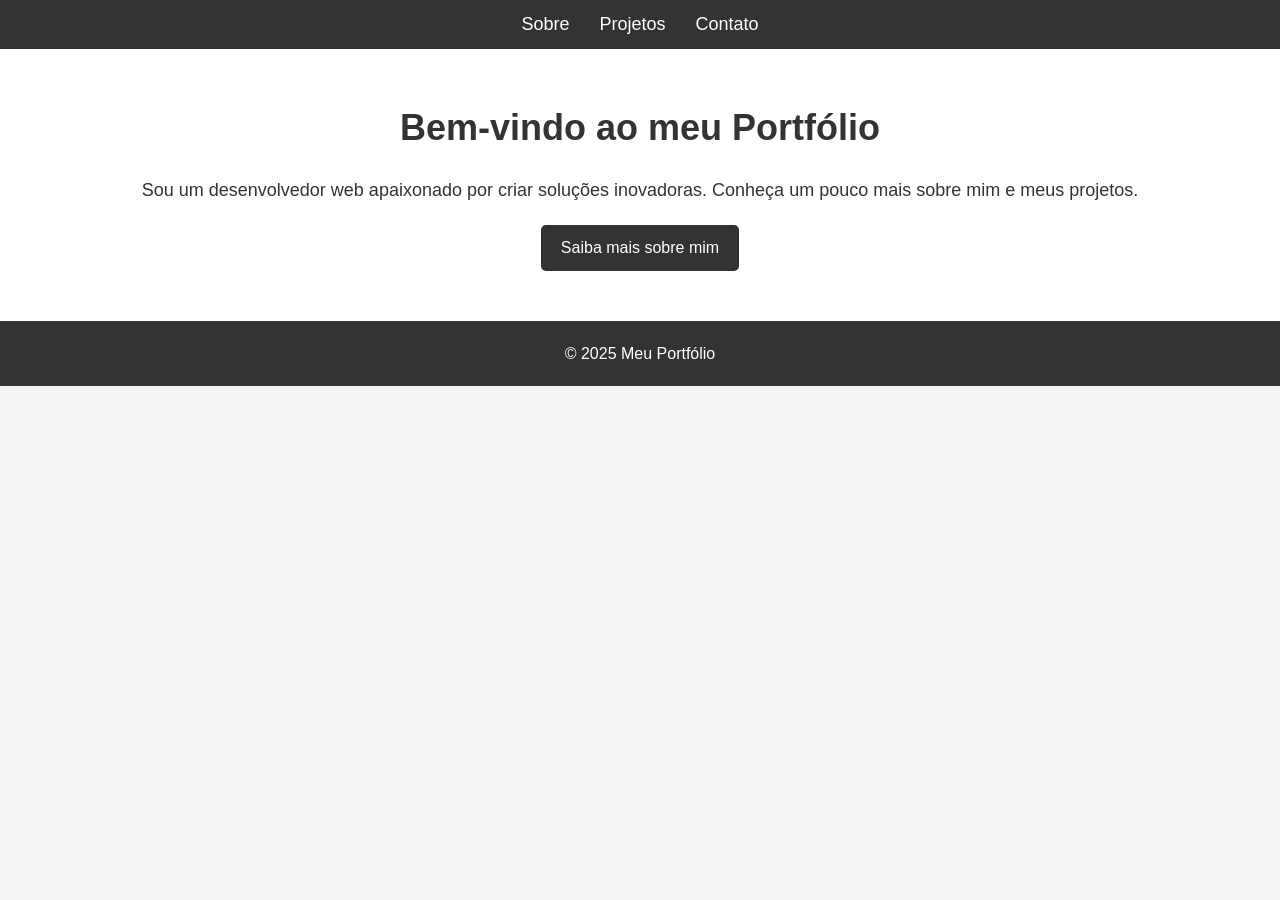
<file: index.html>
<!DOCTYPE html>
<html lang="pt-br">
<head>
    <meta charset="UTF-8">
    <meta name="viewport" content="width=device-width, initial-scale=1.0">
    <title>Portfólio</title>
    <link rel="stylesheet" href="style.css">
</head>
<body>
    <header>
        <nav>
            <ul>
                <li><a href="sobre.html">Sobre</a></li>
                <li><a href="projetos.html">Projetos</a></li>
                <li><a href="contato.html">Contato</a></li>
            </ul>
        </nav>
    </header>

    <section class="intro">
        <h1>Bem-vindo ao meu Portfólio</h1>
        <p>Sou um desenvolvedor web apaixonado por criar soluções inovadoras. Conheça um pouco mais sobre mim e meus projetos.</p>
        <a href="sobre.html" class="btn">Saiba mais sobre mim</a>
    </section>

    <footer>
        <p>&copy; 2025 Meu Portfólio</p>
    </footer>
</body>
</html>
</file>
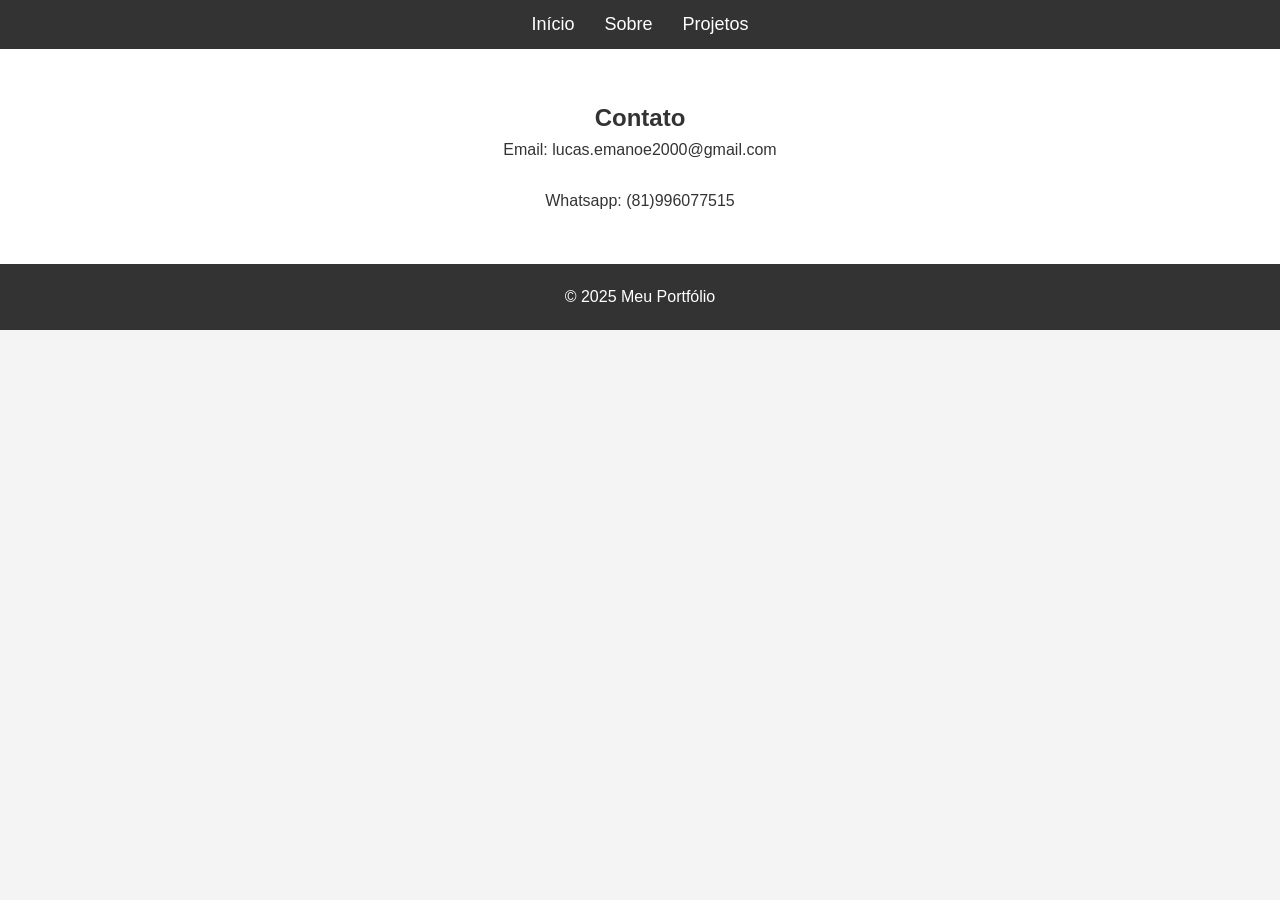
<file: contato.html>
<!DOCTYPE html>
<html lang="pt-br">
<head>
    <meta charset="UTF-8">
    <meta name="viewport" content="width=device-width, initial-scale=1.0">
    <title>Contato</title>
    <link rel="stylesheet" href="style.css">
</head>
<body>
    <header>
        <nav>
            <ul>
                <li><a href="index.html">Início</a></li>
                <li><a href="sobre.html">Sobre</a></li>
                <li><a href="projetos.html">Projetos</a></li>
            </ul>
        </nav>
    </header>

    <section class="contato">
        <h1>Contato</h1>
        <p>Email: lucas.emanoe2000@gmail.com</p>
        <br>
        <p>Whatsapp: (81)996077515 </p>
    </section>

    <footer>
        <p>&copy; 2025 Meu Portfólio</p>
    </footer>
</body>
</html>
</file>
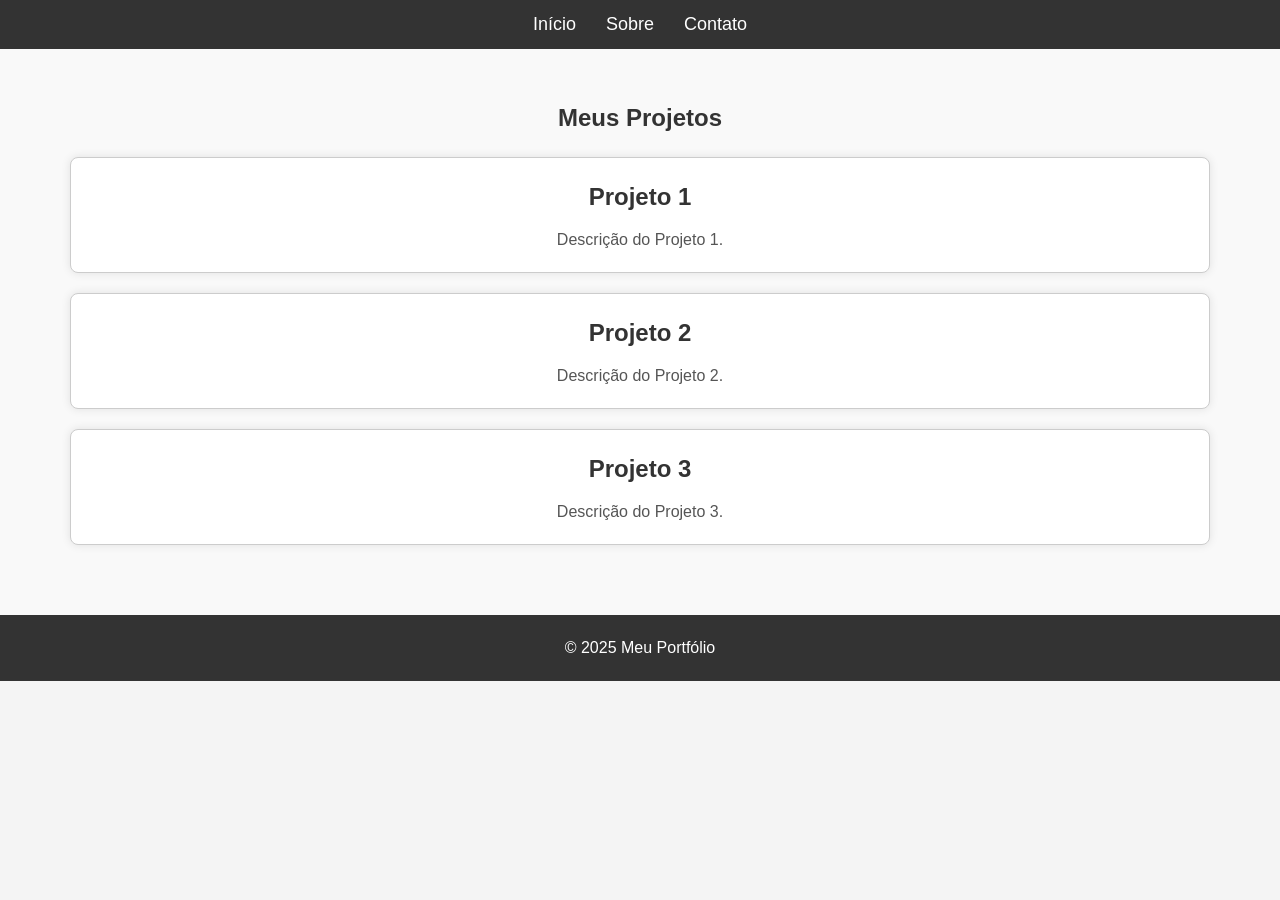
<file: projetos.html>
<!DOCTYPE html>
<html lang="pt-br">
<head>
    <meta charset="UTF-8">
    <meta name="viewport" content="width=device-width, initial-scale=1.0">
    <title>Projetos</title>
    <link rel="stylesheet" href="style.css">
</head>
<body>
    <header>
        <nav>
            <ul>
                <li><a href="index.html">Início</a></li>
                <li><a href="sobre.html">Sobre</a></li>
                <li><a href="contato.html">Contato</a></li>
            </ul>
        </nav>
    </header>

    <section class="projetos">
        <h1>Meus Projetos</h1>
        <div class="projeto">
            <h2>Projeto 1</h2>
            <p>Descrição do Projeto 1.</p>
        </div>
        <div class="projeto">
            <h2>Projeto 2</h2>
            <p>Descrição do Projeto 2.</p>
        </div>
        <div class="projeto">
            <h2>Projeto 3</h2>
            <p>Descrição do Projeto 3.</p>
        </div>
    </section>

    <footer>
        <p>&copy; 2025 Meu Portfólio</p>
    </footer>
</body>
</html>
</file>
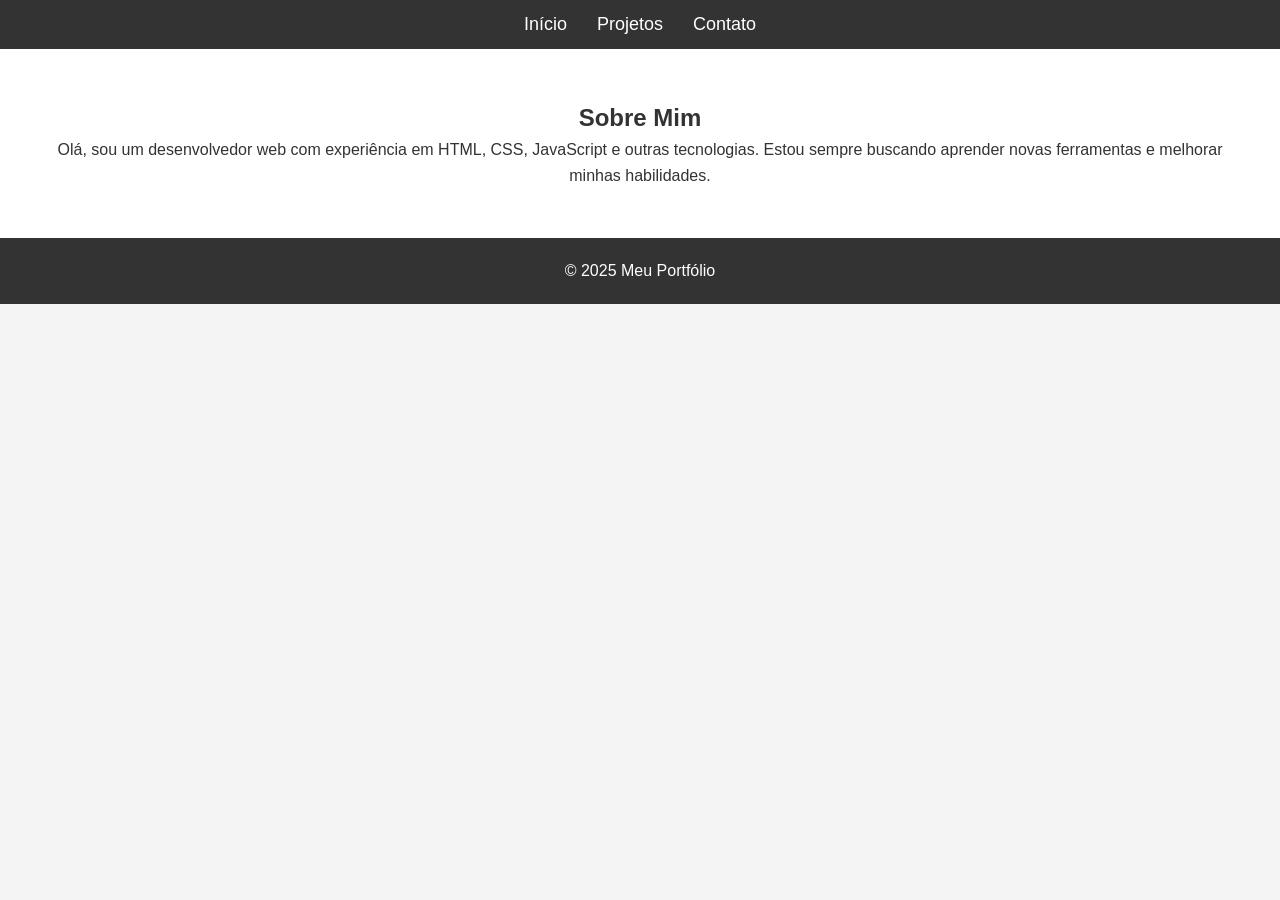
<file: sobre.html>
<!DOCTYPE html>
<html lang="pt-br">
<head>
    <meta charset="UTF-8">
    <meta name="viewport" content="width=device-width, initial-scale=1.0">
    <title>Sobre Mim</title>
    <link rel="stylesheet" href="style.css">
</head>
<body>
    <header>
        <nav>
            <ul>
                <li><a href="index.html">Início</a></li>
                <li><a href="projetos.html">Projetos</a></li>
                <li><a href="contato.html">Contato</a></li>
            </ul>
        </nav>
    </header>

    <section class="sobre">
        <h1>Sobre Mim</h1>
        <p>Olá, sou um desenvolvedor web com experiência em HTML, CSS, JavaScript e outras tecnologias. 
            Estou sempre buscando aprender novas ferramentas e melhorar minhas habilidades.</p>
    </section>

    <footer>
        <p>&copy; 2025 Meu Portfólio</p>
    </footer>
</body>
</html>
</file>
<file: style.css>
/* Resetando estilos padrões */
* {
    margin: 0;
    padding: 0;
    box-sizing: border-box;
}

body {
    font-family: Arial, sans-serif;
    line-height: 1.6;
    background-color: #f4f4f4;
    color: #333;
}

/* Estilo para o cabeçalho e navegação */
header {
    background-color: #333;
    padding: 10px;
}

nav ul {
    display: flex;
    justify-content: center;
    list-style: none;
}

nav ul li {
    margin: 0 15px;
}

nav ul li a {
    color: #fff;
    text-decoration: none;
    font-size: 18px;
}

nav ul li a:hover {
    text-decoration: underline;
}

/* Estilo da seção de introdução */
.intro {
    text-align: center;
    padding: 50px;
    background-color: #fff;
}

.intro h1 {
    font-size: 36px;
    margin-bottom: 20px;
}

.intro p {
    font-size: 18px;
    margin-bottom: 20px;
}

.intro .btn {
    display: inline-block;
    padding: 10px 20px;
    background-color: #333;
    color: #fff;
    text-decoration: none;
    border-radius: 5px;
}

.intro .btn:hover {
    background-color: #555;
}

/* Estilo das seções */
section {
    padding: 50px;
    text-align: center;
}

.sobre {
    background-color: #fff;
}

.projetos {
    background-color: #f9f9f9;
}

.contato {
    background-color: #fff;
}

/* Estilo para os projetos */
.projeto {
    background-color: #fff;
    border: 1px solid #ccc;
    padding: 20px;
    margin: 20px;
    text-align: center;
    border-radius: 8px;
    box-shadow: 0 0 10px rgba(0, 0, 0, 0.1);
}

.projeto h2 {
    margin-bottom: 10px;
    font-size: 24px;
}

.projeto p {
    font-size: 16px;
    color: #555;
}

/* Responsividade */
@media (max-width: 768px) {
    .projeto {
        width: 80%;
        margin-bottom: 20px;
    }
}

/* Estilo para o rodapé */
footer {
    text-align: center;
    padding: 20px;
    background-color: #333;
    color: #fff;
}
</file>
